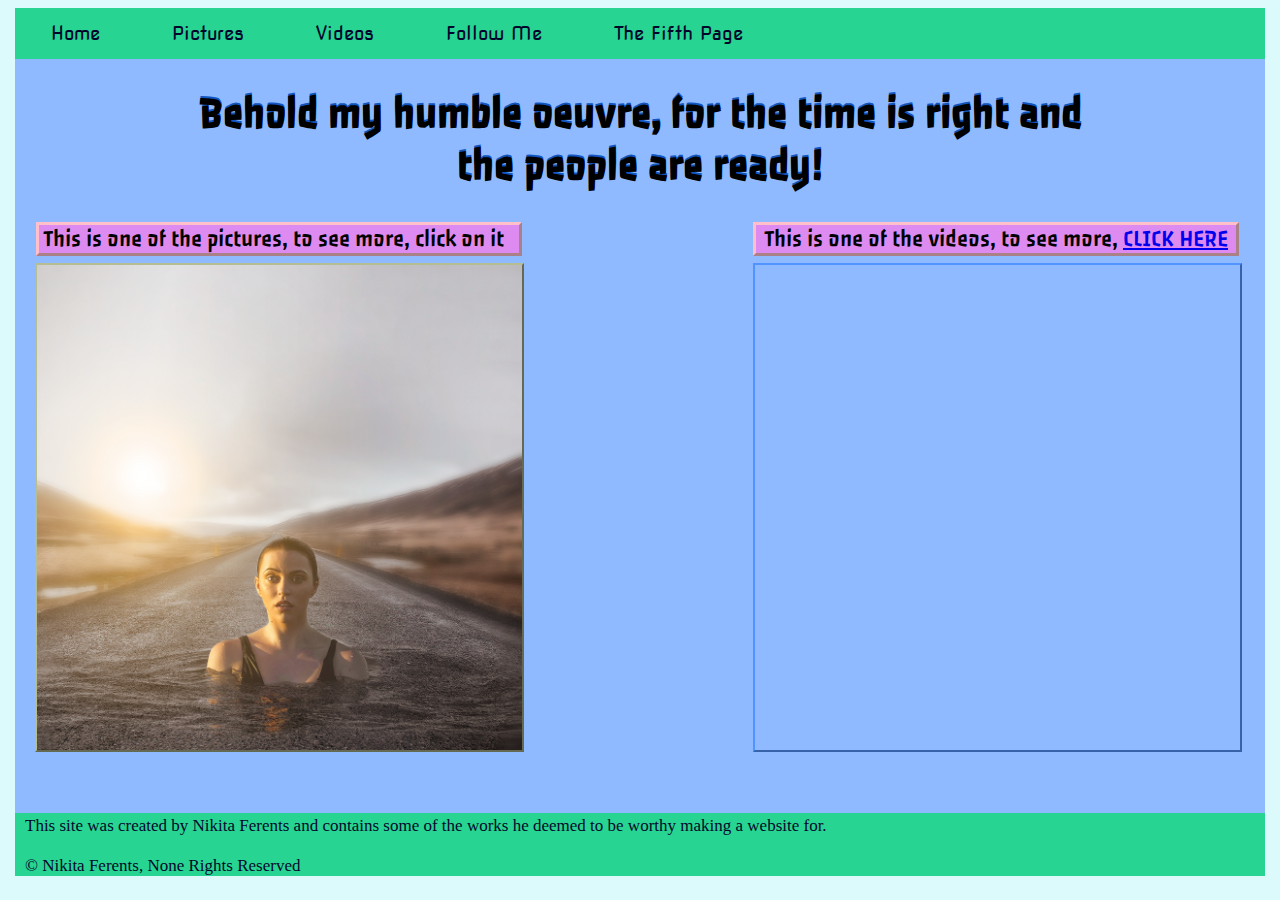
<file: index.html>
<!DOCTYPE html>
<html>
	<head>
		<title>Personal Website Project Home</title>
		<link rel="stylesheet" type="text/css" href="style.css">
		<link href='https://fonts.googleapis.com/css?family=Passero One' rel='stylesheet'>
		<link href='https://fonts.googleapis.com/css?family=Nova Square' rel='stylesheet'>
	</head>
	<body>
		<div id="container">
				<header>
					<ul>
						  <li><a href="index.html">Home</a></li>
						  <li><a href="pictures.html">Pictures</a></li>
						  <li><a href="videos.html">Videos</a></li>
						  <li><a href="followme.html">Follow Me</a></li>
						  <li><a href="the fifth page.html">The Fifth Page</a></li>
					</ul>
					
				</header>
				<main>
					<div id="behold">
						<h1>Behold my humble oeuvre, for the time is right and the people are ready!</h1>
					</div>
					<div id="home-pictures-link">
						<figure>
						<figcaption id="home-fig-pictures">&nbsp;This is one of the pictures, to see more, click on it</figcaption>
							<a href="pictures.html"><img id="home-w-r-i" src="water-road illusion.png" alt="water-road illusion effect with a girl"></a>
						</figure>
					</div>
					<div id="home-videos-link">
						<figure>
						<figcaption id="home-fig-videos">&nbsp;&nbsp;This is one of the videos, to see more, <a href="videos.html">CLICK HERE</a></figcaption>
						<iframe id="home-vid" src="https://www.youtube.com/embed/9kkhvFuo5W8" frameborder="0" allow="accelerometer; autoplay; encrypted-media; gyroscope; picture-in-picture" allowfullscreen></iframe>
						</figure>
					</div>
				</main>
				<footer>
					<div id="footer-d1">
						<p class="footer-p-1">This site was created by Nikita Ferents and contains some of the works he deemed to be worthy making a website for.</p>
						<p class="footer-p-1">© Nikita Ferents, None Rights Reserved</p>
					</div>
					</div>
					</div>
				</footer>
		</div>
	</body>		
</html>
</file>
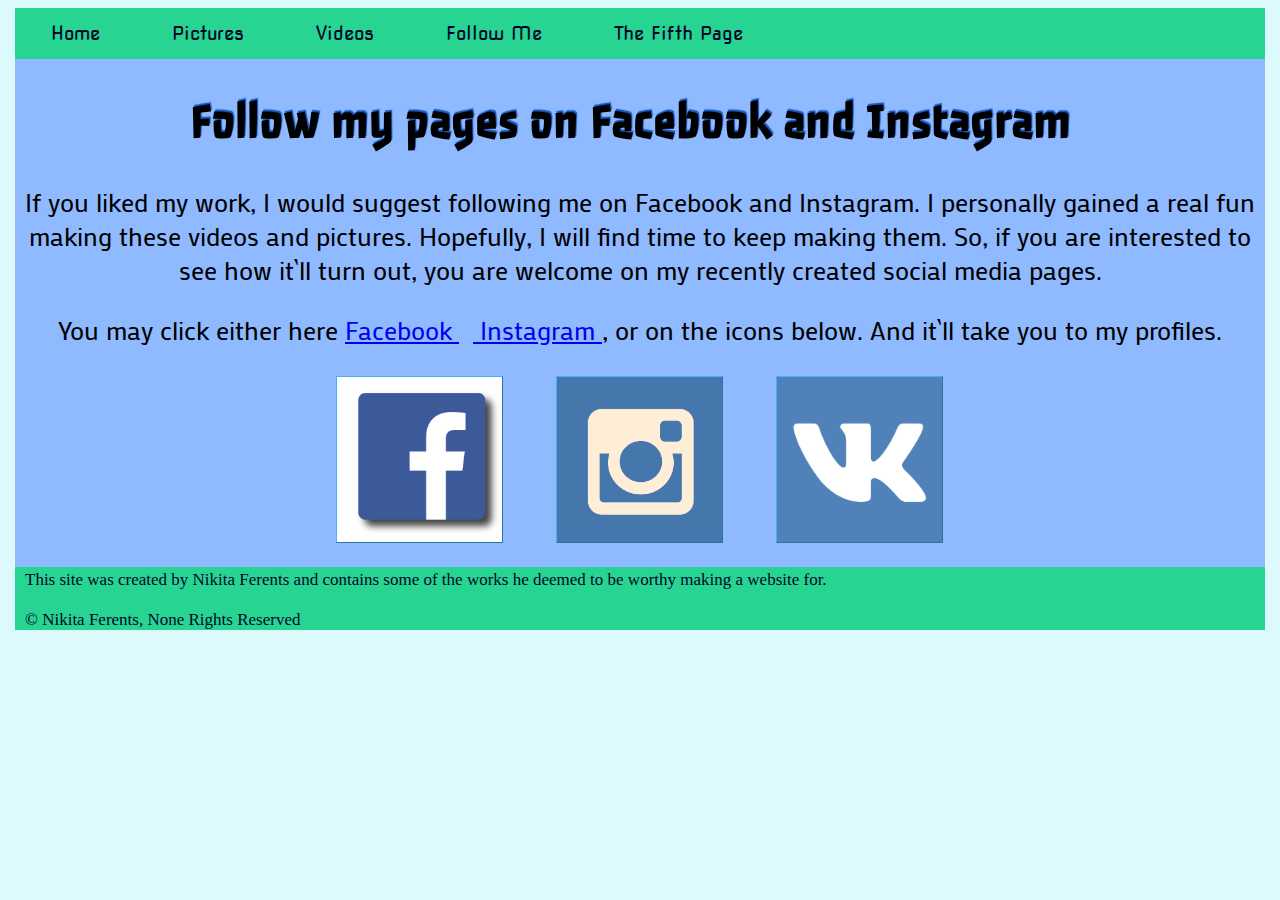
<file: followme.html>
<!DOCTYPE html>
<html>
	<head>
		<title>Personal Website Project Follow Me</title>
		<link rel="stylesheet" type="text/css" href="style.css">
		<link href='https://fonts.googleapis.com/css?family=Passero One' rel='stylesheet'>
		<link href='https://fonts.googleapis.com/css?family=Nova Square' rel='stylesheet'>
		<link href='https://fonts.googleapis.com/css?family=Mako' rel='stylesheet'>
	</head>
	<body>
		<div id="container">
				<header>
					<ul>
						  <li><a href="index.html">Home</a></li>
						  <li><a href="pictures.html">Pictures</a></li>
						  <li><a href="videos.html">Videos</a></li>
						  <li><a href="followme.html">Follow Me</a></li>
						  <li><a href="the fifth page.html">The Fifth Page</a></li>
					</ul>
				</header>
				<main>
					<div id="The-followme">
						<h1>Follow my pages on Facebook and Instagram</h1>
					</div>
					<div id="followe-me-dd">
						<p id="follow-me-p-1">If you liked my work, I would suggest following me on Facebook and Instagram. I personally gained a real fun making these videos and pictures. Hopefully, I will find time to keep making them. So, if you are interested to see how it`ll turn out, you are welcome on my recently created social media pages. </p>
						<p id="follow-me-p-1"> You may click either here <a href="https://www.facebook.com/nikita.ferents.9" target="_blank"> Facebook </a>&nbsp;&nbsp;<a href="https://www.instagram.com/nikitaferents/" target="_blank"> Instagram </a>, or on the icons below. And it`ll take you to my profiles.
					</div>
					<div> <!-- Row 1 -->
						<div class="followme-row-1">
						<a href="https://www.facebook.com/nikita.ferents.9" target="_blank">
						<div class="img-facebook"></div>
						</div></a>
						<div class="followme-row-2">
						<a href="https://www.instagram.com/nikitaferents/" target="_blank">
						<div class="img-instagram"></div>
						</div></a>
						<div class="followme-row-3">
						<a href="https://vk.com/id395999721" target="_blank">
						<div class="img-vk"></div>
						</div></a>
					</div>
				</main>
				<footer>
					<div id="footer-d1">
						<p class="footer-p-1">This site was created by Nikita Ferents and contains some of the works he deemed to be worthy making a website for.</p>
						<p class="footer-p-1">© Nikita Ferents, None Rights Reserved</p>
					</div>
				</footer>
		</div>		
	</body>		
</html>
</file>
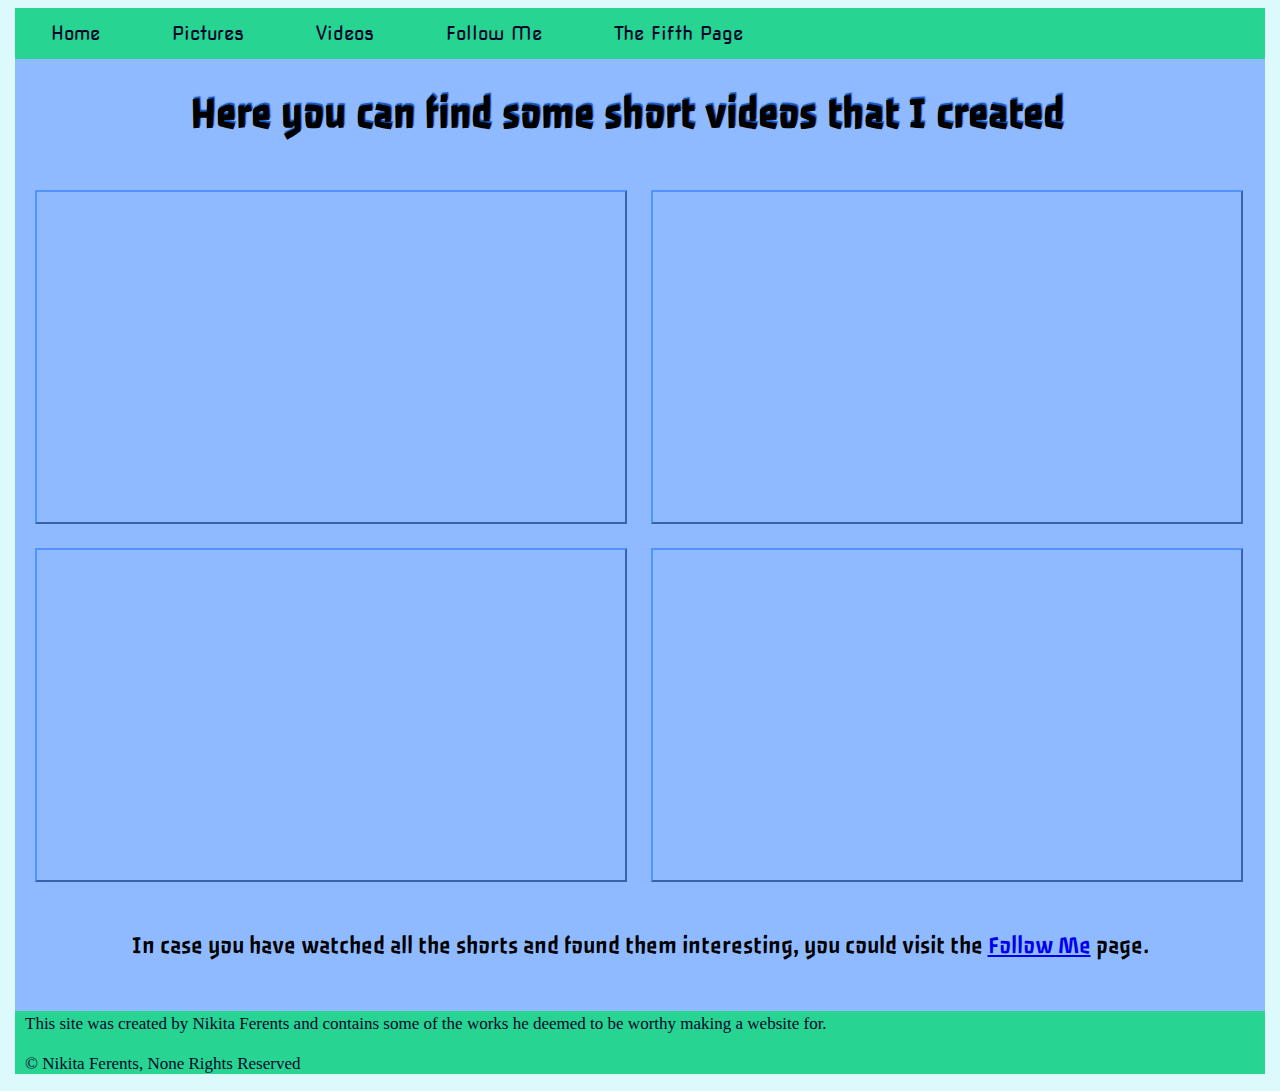
<file: videos.html>
<!DOCTYPE html>
<html>
	<head>
		<title>Personal Website Project Videos</title>
		<link rel="stylesheet" type="text/css" href="style.css">
		<link href='https://fonts.googleapis.com/css?family=Passero One' rel='stylesheet'>
		<link href='https://fonts.googleapis.com/css?family=Nova Square' rel='stylesheet'>
	</head>
	<body>
		<div id="container">
				<header>
					<ul>
						  <li><a href="index.html">Home</a></li>
						  <li><a href="pictures.html">Pictures</a></li>
						  <li><a href="videos.html">Videos</a></li>
						  <li><a href="followme.html">Follow Me</a></li>
						  <li><a href="the fifth page.html">The Fifth Page</a></li>
					</ul>
				</header>
				<main>
					<div id="The-videos">
						<h1>Here you can find some short videos that I created</h1>
					</div>
					<iframe id="vid-vid-1" width="560" height="330" src="https://www.youtube.com/embed/aruvCVxiFxk" frameborder="0" allow="accelerometer; autoplay; encrypted-media; gyroscope; picture-in-picture" allowfullscreen></iframe>
					<iframe id="vid-vid-2" width="560" height="330" src="https://www.youtube.com/embed/9kkhvFuo5W8" frameborder="0" allow="accelerometer; autoplay; encrypted-media; gyroscope; picture-in-picture" allowfullscreen></iframe>
					<iframe id="vid-vid-3" width="560" height="330" src="https://www.youtube.com/embed/sQ3rYYVLTdI" frameborder="0" allow="accelerometer; autoplay; encrypted-media; gyroscope; picture-in-picture" allowfullscreen></iframe>
					<iframe id="vid-vid-4" width="560" height="330" src="https://www.youtube.com/embed/tomxkET2C4s" frameborder="0" allow="accelerometer; autoplay; encrypted-media; gyroscope; picture-in-picture" allowfullscreen></iframe>
					<div id="1212">
						<p id="follow-me-p-3">In case you have watched all the shorts and found them interesting, you could visit the <a href="followme.html">Follow Me</a> page.</p>
					</div>
				</main>
				<footer>
					<div id="footer-d1">
						<p class="footer-p-1">This site was created by Nikita Ferents and contains some of the works he deemed to be worthy making a website for.</p>
						<p class="footer-p-1">© Nikita Ferents, None Rights Reserved</p>
					</div>
				</footer>
		</div>		
	</body>		
</html>
</file>
<file: style.css>
body{
	background-color: #dcf9fc;
}
#container{
	width: 1250px;
	margin: 0 auto;
	background-color: #8fbaff;
}
#behold {
	color: black !important;
	width: 900px;
	margin: 0 auto;
	border: none;
	font-family: 'Passero One';
	font-size: 22px;
	text-shadow: 0.5px -2px 0.5px #1355bf;
	text-align: center;
}
#The-pictures {
	color: black;
	width: 900px;
	margin: 0 auto;
	border: none;
	font-family: 'Passero One';
	font-size: 22px;
	text-shadow: 0.5px -2px 1px #1355bf;
}
#The-videos {
	color: black;
	width: 900px;
	margin: 0 auto;
	border: none;
	font-family: 'Passero One';
	font-size: 22px;
	text-shadow: 0.5px -2px 1px #1355bf;
}
#The-followme {
	color: #06090;
	width: 900px;
	margin: 0 auto;
	font-family: 'Passero One';
	font-size: 25px;
	text-shadow: 0.5px -2px 1px #1355bf;
}
header ul {
  list-style-type: none;
  margin: 0;
  padding: 0;
  overflow: hidden;
  background-color: #28d492;
}

header li {
  float: left;
}

header li a {
  display: block;
  color: #01072b !important;
  font-family: 'Nova Square';
  font-size: 19px;
  text-align: center;
  padding: 14px 36px;
  text-decoration: none;
}
header li a:hover {
  background-color: #04916b;
  color: black;
}
.followme-row-1 {
	display: inline-block;
	width: 170px;
	vertical-align: center;
	padding: 3px 3px;
	margin-left: 318px;
}
.followme-row-2 {
	display: inline-block;
	width: 170px;
	vertical-align: center;
	padding: 3px 3px;
	margin-left: 40px;
}
.followme-row-3 {
	display: inline-block;
	width: 170px;
	vertical-align: center;
	padding: 3px 3px;
	margin-left: 40px;
}


.img-facebook {
	width: 165px;
	height: 165px;
	background-image: url(facebook.jpg);
	background-size: 100%;
	background-repeat: no-repeat;
	background-position: center;
	border: 1px outset #47aff5;
}
.img-instagram {
	width: 165px;
	height: 165px;
	background-image: url(instagram.png);
	background-size: 110%;
	background-repeat: no-repeat;
	background-position: center;
	border: 1px outset #47aff5;
}
.img-instagram:hover {
	background-size: 120%;
}
.img-facebook:hover {
	background-size: 110%;
}
}
#follow-me-dd {
	margin-left: 10px;
}
#follow-me-p-1 {
	color: black;
	font-family: 'Mako';
	font-size: 26px;
	text-align: center;
}
#footer-d1 {
  background-color: #28d492;
}
.footer-p-1 {
  display: block;
  color: #01072b;
  font-family: font-family: 'Nova Square';
  font-size: 17px;
  text-align: right-side;
  margin-left: 10px;
  padding-top: 3px;
  text-decoration: none;
}

#home-fig-pictures {
    background-color: #dd8bf0;
	color: black;
	width: 480px;
	margin-left: 1px;
	margin-bottom: 7px;
	border: 3px outset pink;
	font-family: 'Passero One';
	font-size: 24px;
}
#home-fig-videos {
    background-color: #dd8bf0;
	color: black;
	width: 480px;
	margin-left: 205px;
	margin-bottom: 7px;
	border: 3px outset pink;
	font-family: 'Passero One';
	font-size: 24px;
}
#home-pictures-link {
	display: inline-block;
	width: 0 auto;
	height: 0 auto;
	margin-left: 20px;
}
#home-videos-link {
	display: inline-block;
	width: 0 auto;
	height: 0 auto;
	margin-left: 20px;
}
#home-w-r-i {
	width: 485px;
	margin-bottom: 40px;
	border: 2px outset #b5bd93;
}
#home-vid {
	width: 485px;
	height: 485px;
	margin-left: 205px;
	border: 2px outset #5294ff;
	margin-bottom: 40px;
}
figure {
	margin: 0;
}
#img-fish-pic {
	width: 524px;
	margin-left: 10px;
	margin-bottom: 10px;
	border: 1px outset #a5e3e6;
}
#img-paint-pic {
	width: 698px;
	margin-right: 10px;
	margin-bottom: 10px;
	border: 1px outset #aa07db;
}
#img-portal-pic {
	width: 431px;
	margin-left: 10px;
	margin-top: 0px;
	margin-bottom: 200px;
	border: 1px outset #f29d13;
}
#img-fracture-pic {
	width: 790px;
	margin-bottom: 200px;
	margin-left: 2px;
	border: 1px outset #ac0dd4;
}
#img-water-pic {
	width: 600px;
	margin-left: 10px;
	margin-top: 5px;
	border: 1px outset #859675;
}
#img-triangle-pic {
	width: 1228px;
	margin-left: 10px;
	margin-top: -190px;
	border: 1px outset #677573;
}
#img-neon-pic {
	width: 622px;
	margin-bottom: 189px;
	border: 1px outset #5294ff;
	margin-right: 5px;
}
#vid-in-pic-1 {
	width: 623px;
	margin-left: 617px;
	margin-top: 0px;
	border: 0.5px outset #5294ff;
}
#vid-in-pic-fig {
	color: black;
	width: 617px;
	border: 3px outset #3477eb;
	text-align: center;
	font-family: 'Passero One';
	font-size: 20px;
	margin-left: 617px;
	margin-top: -190px;
}
#vid-vid-1{
	width: 588px;
	height: 515;
	margin-left: 20px;
	border: 2px outset #5294ff;
}
#vid-vid-2{
	width: 588px;
	margin-left: 20px;
	margin-top: 20px;
	border: 2px outset #5294ff;
}
#vid-vid-3{
	width: 588px;
	margin-left: 20px;
	margin-top: 20px;
	margin-bottom: 20px;
	border: 2px outset #5294ff;
}
#vid-vid-4{
	width: 588px;
	margin-left: 20px;
	border: 2px outset #5294ff;
	margin-bottom: 20px;
}
#follow-me-p-3{
	text-align: center;
	font-family: 'Passero One';
	font-size: 25px;
	padding-bottom: 25px;
}
.img-vk{
	width: 165px;
	height: 165px;
	background-image: url(vk.png);
	background-size: 120%;
	background-repeat: no-repeat;
	background-position: center;
	border: 1px outset #47aff5;
}
.img-vk:hover {
	background-size: 130%;
}
</file>
